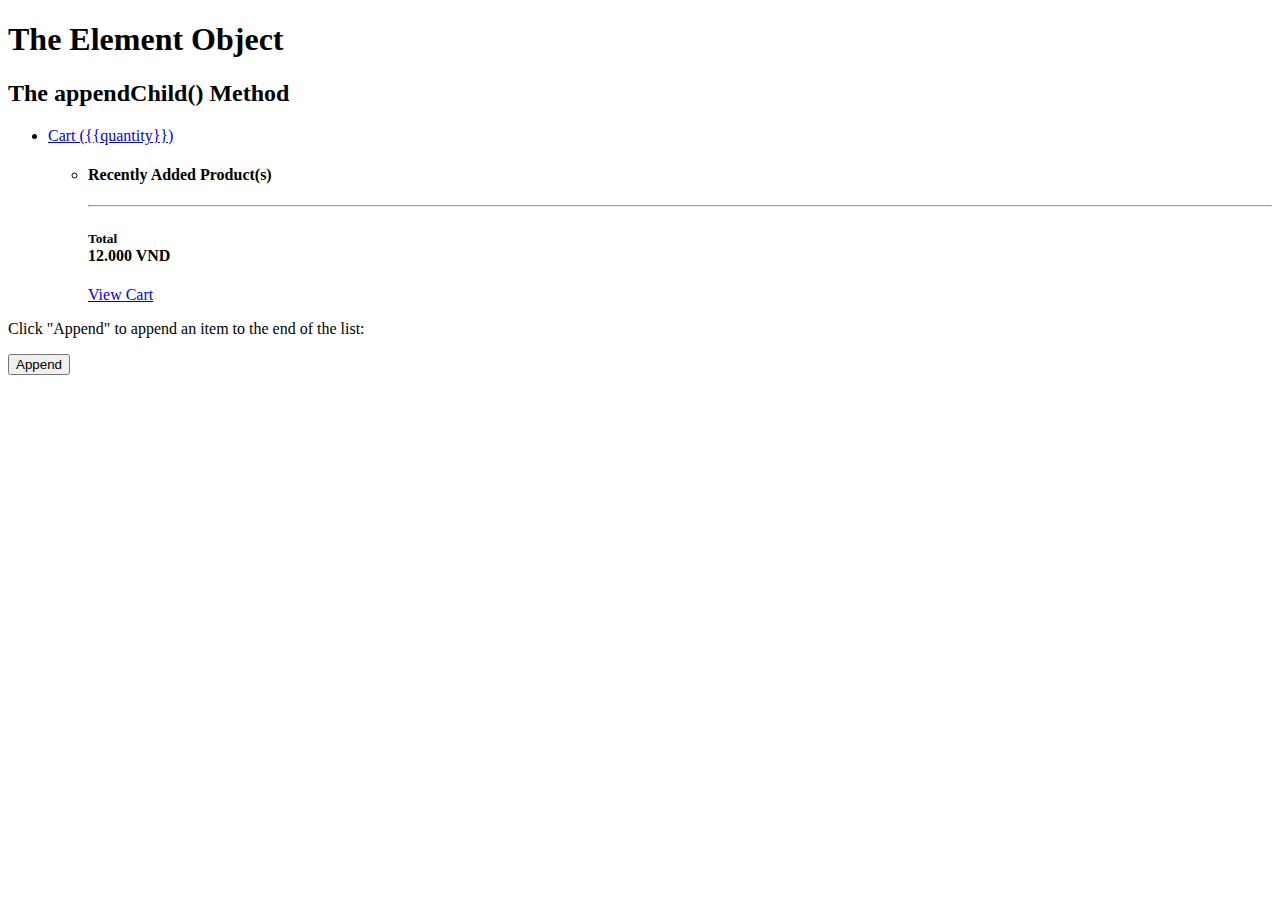
<file: test.html>
<!-- <!DOCTYPE html>
<html>
<body>
<h1>The Element Object</h1>
<h2>The appendChild() Method</h2>

<div id="product_id" class="row">
</div>

<p>Click "Append" to append an item to the end of the list:</p>

<button onclick="myFunction()">Append</button>

<script>
function myFunction() {

const  iamge_div = document.createElement('div');
image_div.className = "col-sm-2 col-xs-3 less-padding";
iamge_div.id = "image_div"

var iamge_img = document.createElement('img');
iamge_img.src = "https://images-gmi-pmc.edge-generalmills.com/fe38acbf-f184-46b4-9d78-4a4598b7b2c9.jpg"

document.getElementById("image_div").appendChild(image_img)

const test = document.createElement('div')
const text = document.createTextNode("test")
test.appendChild(text)
// Append the "li" node to the list:
document.getElementById("product_id").appendChild(test);
}
</script>

</body>
</html> -->

<!DOCTYPE html>
<html>
<body>
<h1>The Element Object</h1>
<h2>The appendChild() Method</h2>

<ul class="nav navbar-nav navbar-right">
    <li class="dropdown">
        <a href="#" class="dropdown-toggle" data-toggle="dropdown" role="button" aria-haspopup="true" aria-expanded="false">Cart ({{quantity}})</a>
        <ul class="dropdown-menu">
            <li>
                <div class="cart-flyout"  id = "product_list">
                    <h4 class="text-oswald">Recently Added Product(s)</h4>
                    <div id = "index_insert"></div>
                    <hr>                               
                    <div class="row">                                   
                        <div class="col-sm-6 col-xs-6 less-padding"><h4><small>Total</small><br><span>12.000 VND</span></h4></div>
                        <div class="col-sm-6 col-xs-6 less-padding">
                            <a href="./shoppingcart" class="button-green-top-nav btn pull-right btn-block text-oswald text-uppercase">View Cart</a>
                        </div>
                    </div>
                </div>
            </li>
        </ul>
    </li>
</ul>

<p>Click "Append" to append an item to the end of the list:</p>

<button onclick="myFunction('https://images-gmi-pmc.edge-generalmills.com/fe38acbf-f184-46b4-9d78-4a4598b7b2c9.jpg','test','10')">Append</button>

<script>
    function myFunction(image_link, product_name, product_price) {
    
    const parentDiv = document.createElement("div")
    parentDiv.className = "row"
    
    const newDiv1 = document.createElement("div")
    newDiv1.className = "col-sm-2 col-xs-3 less-padding"
    
    const img  = document.createElement("img");
    img.src = image_link
    img.width = 100
    
    newDiv1.appendChild(img)
    

    const newDiv2 = document.createElement("div")
    newDiv2.className = "col-sm-8 col-xs-9"
    
    const newspan = document.createElement('span')
    newspan.className = "text-gray-1"
    const textspan = document.createTextNode(product_name)
    
    newspan.appendChild(textspan)
    newDiv2.appendChild(newspan)
    
    const newp = document.createElement("p")
    newp.className = "text-gray-2"
    const textp = document.createTextNode("1x"+product_price)
    
    newp.appendChild(textp)
    newDiv2.appendChild(newp)
    
    parentDiv.appendChild(newDiv1)
    parentDiv.appendChild(newDiv2)

    let index_insert = document.getElementById("index_insert")
    document.getElementById("product_list").insertBefore(parentDiv,index_insert);
    }
</script>   

</body>
</html>
</file>
